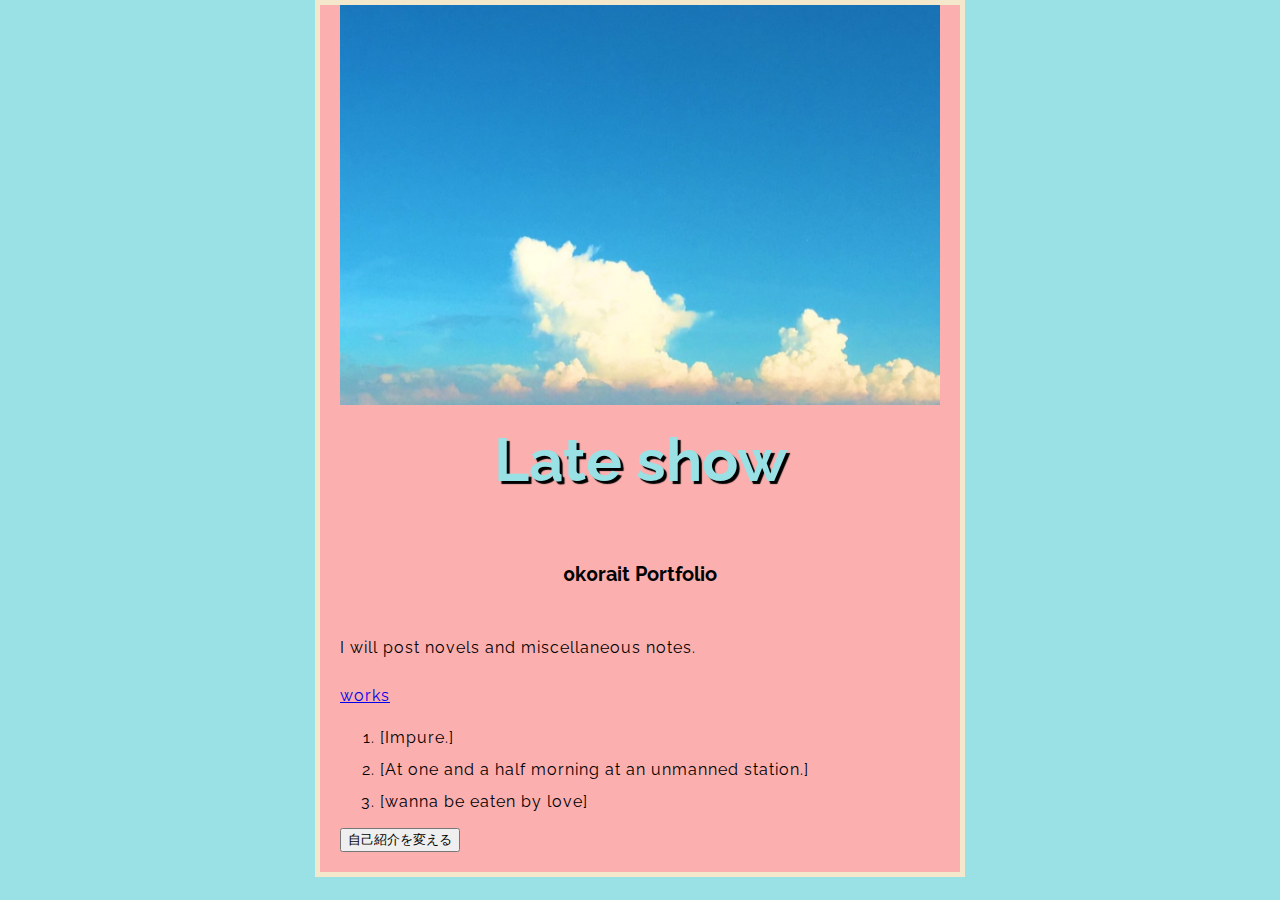
<file: portfolio/index.html>
<!DOCTYPE html>
  <html>
    <head>
      <meta charset="utf-8">
      <title>Late show</title>
      <link href="styles/style.css" rel="stylesheet" type="text/css">
      <link href="https://fonts.googleapis.com/css2?family=Raleway:wght@300&family=Sawarabi+Mincho&display=swap" rel="stylesheet" type="text/css">

    </head>
    <body>
      <img src="images/IMG_5604.JPG" alt="cloud in summer">
      <h1>Late show</h1>
      <h6>0k0rait Portfolio</h6>
      <p>I will post novels and miscellaneous notes.</p>
      <a href="https://kakuyomu.jp/users/000">works</a>
      <ol>
        <li>[Impure.]</li>
        <li>[At one and a half morning at an unmanned station.]</li>
        <li>[wanna be eaten by love]</li>
      </ol>
      <button>自己紹介を変える</button>
      <script src="scripts/main.js"></script>
    </body>
  </html>
</file>
<file: portfolio/styles/style.css>
html {
    font-size: 10px; /* px means 'pixels': the base font size is now 10 pixels high */
    font-family: 'Raleway', sans-serif; /*this should be the rest of the output you got from google fonts*/
    background-color: #99e1e5;
}

h1 {
    font-size: 60px;
    text-align: center;
    margin: 0;
    padding: 20px 0;    
    color: #99e1e5;
    text-shadow: 3px 3px 1px black;
    
}

h6 {
    font-size: 20px;
    text-align: center;
}

p,a {
    font-size: 16px;
    line-height: 2;
    letter-spacing: 1px;
}

li {
    font-size: 16px;
    line-height: 2;
    letter-spacing: 1px;
}

img {
    display: block;
    margin: 0 auto;
}

body {
    width: 600px;
    margin: 0 auto; /*上下　左右*/
    background-color: #fbafaf;
    padding: 0 20px 20px 20px; /*上　右　下　左*/
    border: 5px solid #f3e8cb;
}
</file>
